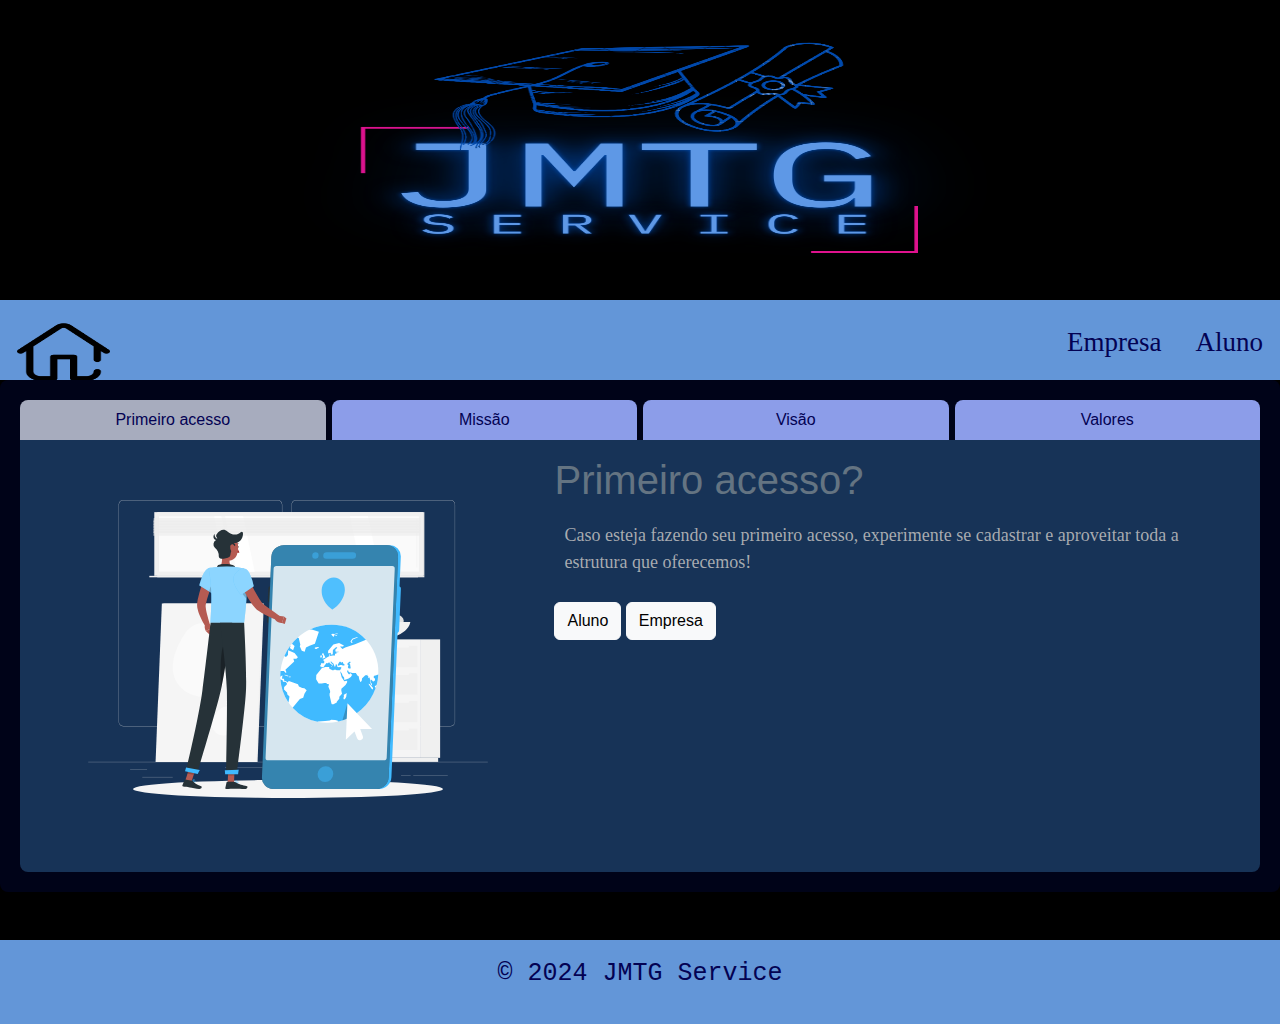
<file: index.html>
<!DOCTYPE html>
<html lang="pt-BR">
<head>
    <meta charset="UTF-8">
    <meta name="viewport" content="width=device-width, initial-scale=1.0">
    <link href="https://cdn.jsdelivr.net/npm/bootstrap@5.3.3/dist/css/bootstrap.min.css" rel="stylesheet" integrity="sha384-QWTKZyjpPEjISv5WaRU9OFeRpok6YctnYmDr5pNlyT2bRjXh0JMhjY6hW+ALEwIH" crossorigin="anonymous">
    <script src="https://cdn.jsdelivr.net/npm/bootstrap@5.3.3/dist/js/bootstrap.bundle.min.js" integrity="sha384-YvpcrYf0tY3lHB60NNkmXc5s9fDVZLESaAA55NDzOxhy9GkcIdslK1eN7N6jIeHz" crossorigin="anonymous"></script>
    <link rel="stylesheet" href="https://storyset.com/technology">
    <link rel="stylesheet" href="css/stylePaginaInicial.css">
    <link rel="shortcut icon" href="imagens/team-building.png">    
    <title>Tela Inicial</title>
</head>
<body>
    <header>
        <img src="imagens/JMTG.png" alt="logo" class="header-image">
        <nav>
            <div class="navbar" >
                <a class="logo" href="index.html"><img src="imagens/casa.png" width="93" height="60" fill="currentColor" class="bi bi-house" viewBox="0 0 16 16">
                    <path d="M8.707 1.5a1 1 0 0 0-1.414 0L.646 8.146a.5.5 0 0 0 .708.708L2 8.207V13.5A1.5 1.5 0 0 0 3.5 15h9a1.5 1.5 0 0 0 1.5-1.5V8.207l.646.647a.5.5 0 0 0 .708-.708L13 5.793V2.5a.5.5 0 0 0-.5-.5h-1a.5.5 0 0 0-.5.5v1.293zM13 7.207V13.5a.5.5 0 0 1-.5.5h-9a.5.5 0 0 1-.5-.5V7.207l5-5z"/>
                </a>
                <div class="navbar-right">
                    <a href="login.php">Aluno</a>
                    <a href="login.php">Empresa</a>
                </div>
            </div>
        </nav>
    </header>
    <body>
        <div id="container">
            <div class="tab-buttons">
                <button class="tab-btn active" content-id="Primeiro acesso">
                    Primeiro acesso
                </button>

                <button class="tab-btn" content-id="Missão">
                    Missão
                </button>

                <button class="tab-btn" content-id="Visão">
                    Visão
                </button>

                <button class="tab-btn" content-id="Valores">
                    Valores
                </button>
            </div>

            <div class="tab-contents">
                <div class="content" id="Primeiro acesso">
                    <img src="imagens/primeiro-acess.svg" class="content-img" alt="Primeiro acesso image">

                    <div class="infos">
                        <h1 class="content-title">
                            Primeiro acesso?
                        </h1>

                        <p class="content-description">
                        Caso esteja fazendo seu primeiro acesso, experimente se cadastrar e aproveitar toda a estrutura que oferecemos! 
                        </p>
                        <a class="btn btn-light" href="cadastro.php" role="button">Aluno</a>
                        <a class="btn btn-light" href="cadastroEmpresa.php" role="button">Empresa</a>
                    </div>
                </div>

                <div class="content" id="Missão">
                    <img src="imagens/missão.svg" class="content-img" alt="Missão image">

                    <div class="infos">
                        <h1 class="content-title">
                            Missão
                        </h1>

                        <p class="content-description">
                            Facilitar a conexão entre alunos da rede de ensino de Brasília e oportunidades de estágio e emprego, promovendo o desenvolvimento profissional e pessoal dos estudantes.
                        </p>
                    </div>
                </div>

                <div class="content" id="Visão">
                    <img src="imagens/visão.svg" class="content-img" alt="contacts image">

                    <div class="infos">
                        <h1 class="content-title">
                            Visão
                        </h1>

                        <p class="content-description">
                            Ser a principal plataforma de empregabilidade para alunos de ensino técnico no Brasil, reconhecida por conectar talentos com empresas inovadoras.
                        </p>
                    </div>
                </div>

                <div class="content" id="Valores">
                    <img src="imagens/valores.svg" class="content-img" alt="location image">

                    <div class="infos">
                        <h1 class="content-title">
                            Valores
                        </h1>

                        <p class="content-description">
                            Nossa rede de ensino médio em Brasília valoriza a excelência acadêmica, inovação, inclusão, ética, responsabilidade social, colaboração e desenvolvimento integral dos alunos. Buscamos a qualidade do ensino, incentivamos a criatividade, valorizamos a diversidade e criamos um ambiente acolhedor. Atuamos com princípios éticos, contribuímos para o desenvolvimento sustentável, trabalhamos em equipe e promovemos o crescimento integral dos alunos.
                        </p>
                    </div>
                </div>
            </div>
        </div>
    </body>
    <footer class="footer">
        <div class="footer-content">
            <p>© 2024 JMTG Service</p>
        </div>
    </footer>
</body>
    <script src="js/scriptPaginaInicio.js"></script>
</html>
</file>
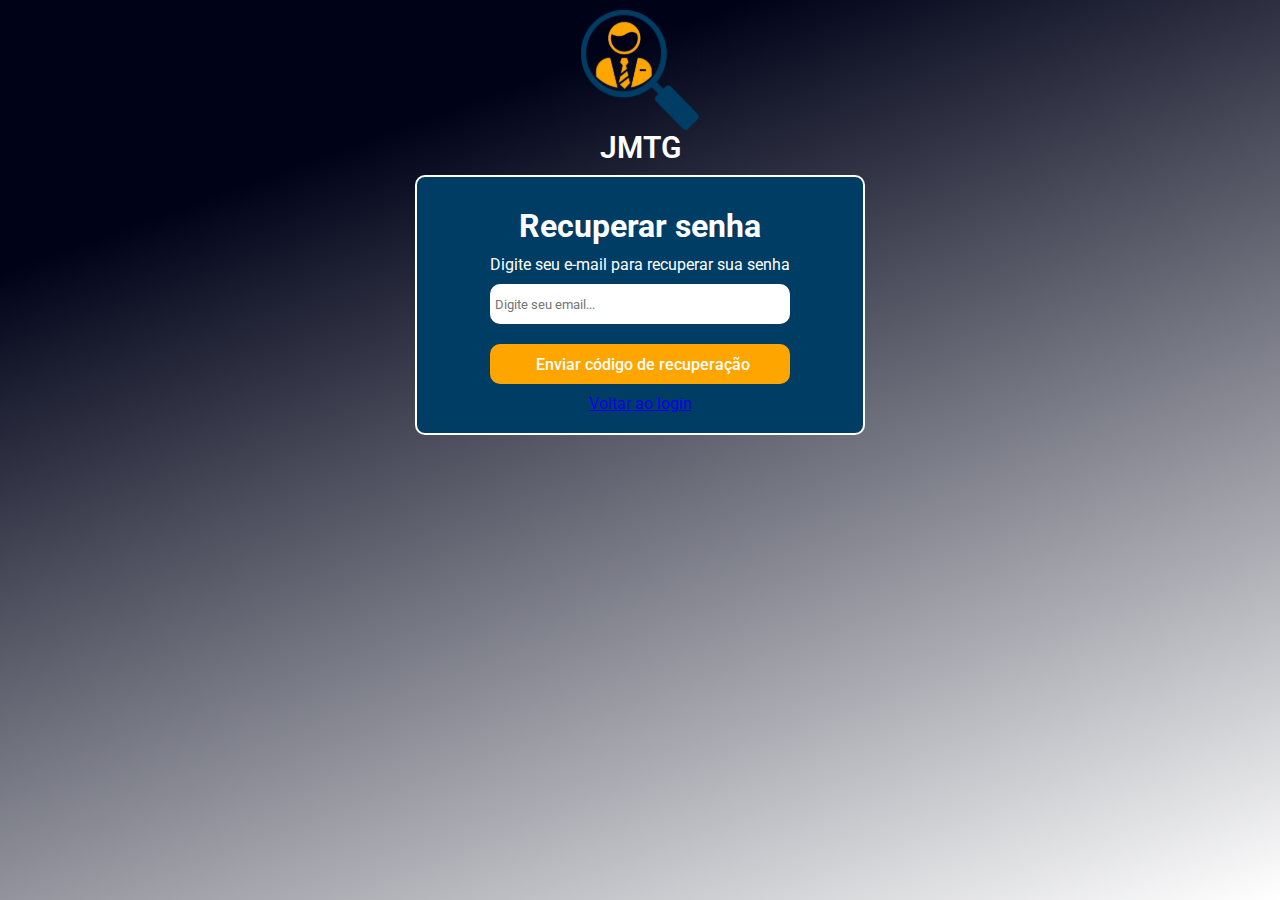
<file: recuperar_senha/recover.html>
<!DOCTYPE html>
<html lang="pt-br">

<head>
    <meta charset="UTF-8" />
    <meta http-equiv="X-UA-Compatible" content="IE=edge">
    <meta name="viewport" content="width=device-width, initial-scale=1.0" />
    <link rel="stylesheet" href="../css/styleLogin.css" />
    <link href="https://fonts.googleapis.com/css2?family=Roboto:ital,wght@0,100;0,300;0,400;0,500;0,700;0,900;1,100;1,300;1,400;1,500;1,700;1,900&display=swap" rel="stylesheet">
    <title>Recuperar Senha</title>
</head>
<body>
    <main>
        <div class="logo">
          <img src="../imagens/Logo.svg" alt="">
          <p>JMTG</p>
        </div>  
        <form action="recover.php" method="post">
            <h1>Recuperar senha</h1>
            <p>Digite seu e-mail para recuperar sua senha</p>
            <input type="text" name="email" placeholder="Digite seu email...">
            <input type="submit" value="Enviar código de recuperação">
            <p><a href="../login.php">Voltar ao login</a></p>
        </form>
    </main>
</body>
</html>
</file>
<file: css/stylePaginaInicial.css>
* {
    margin: 0;
    padding: 0;
    box-sizing: border-box;
    
}

.header-image {
    width: 100%;
    height: 300px;
}

.logo {
    height: 100px;
}

.navbar-right {
    font-family: Georgia, serif;
    font-size: 25px;
    color: #030253;
}

.navbar {
    overflow: hidden;
    background-color: #6396d8;
    position: center;
    width: 100%;
    height: 80px;
}

.navbar a {
    float: right;
    display: block;
    color: #030253;
    text-align: left;
    padding: 14px 17px;
    text-decoration: none;
}

.navbar-right a {
    font-size: 27px;
    height: 100px;
}

a {
    color: blue;
    text-decoration: none;
}

a:hover {
    opacity: 0.7;
    text-decoration: underline;
}

.img-inovation {
    height: 20px;
    width: 400px;
}

.img-center {
    display: block;
    margin-left: auto;
    margin-right: auto;
    height: 20px;
    width: 400px;
}

:root {
    --main-color: hsl(232, 47%, 56%);
    --main-color-accent: hsl(230, 58%, 30%);
    --text-color: hsl(208, 13%, 45%);
    --text-color-accent: hsl(235, 26%, 35%);
    --background-color: hsl(200, 37%, 97%);
    --line-color: hsl(219, 19%, 86%);
    --max-width: 60rem;
    --min-width: 45rem;
}

body {
    margin: 0;
    min-height: 100vh;
    color: var(--text-color);
    background-color: var(--background-color);
    font-family: Helvetica, Arial, sans-serif;
    background: #000000;
}

.body {
    display: flex;
    align-items: center;
    justify-content: center;
    min-height: 100vh;
}

.centralizado {
    display: flex;
    flex-direction: column;
    justify-content: center;
    align-items: center;
    margin: 0 auto;
    min-width: var(--min-width);
    max-width: var(--max-width);
    padding: 0 1rem;
}

.content-description{
    font-family: cursive;
    font-size: 18px;
    padding: 10px;
    color: #bdbdbde1
}

#container {
    background-color: #000318;
    padding: 20px;
    border-radius: 8px;
    box-shadow: 0px 10px 15px -3px rgba(0, 0, 0, 0.1);
}

table {
    margin: 0 auto;
    border-collapse: collapse;
    width: 100%;
}

table, th, td {
    border: 1px solid var(--line-color);
}

th, td {
    padding: 1em;
    text-align: center;
}

[mv-app] {
    min-width: var(--min-width);
    max-width: 90vw;
    background-color: white;
    border-radius: 0.5em;
    box-shadow: 0 20px 25px -5px rgba(0, 0, 0, 0.1), 0 10px 10px -5px rgba(0, 0, 0, 0.04), 0 35px 2px -20px hsl(240, 20%, 92%);
    display: flex;
    flex-direction: column;
    align-items: center;
    justify-content: center;
}

[mv-app] > [property="headline"] {
    margin: 0;
    padding: 1.1em 1em;
    text-align: center;
    color: var(--text-color-accent);
    border-bottom: 1px solid var(--line-color);
}

.tabs {
    display: grid;
    grid-template-columns: repeat(var(--count, 5), minmax(8em, 1fr));
    grid-template-rows: auto auto;
}

.tab-buttons {
    display: flex;
    gap: 6px;
}

.tab-btn {
    width: 100%;
    border: none;
    color: #030253;
    background-color: #8c9de9;
    border-radius: 8px 8px 0px 0px;
    font-weight: 500;
    padding: 8px;
    cursor: pointer;
    transition: background-color .3s ease;
}

.tab-btn.active {
    background-color: #a7acbe;
}

.tab-btn:hover {
    background-color: #a4a8bd;
}

.content {
    display: none;
}

.content.show {
    display: flex;
    gap: 14px;
    background-color: #173357;
    border-radius: 0px 0px 8px 8px;
    padding: 16px;
}

.content-img {
    width: 50%;
    height: 400px;
}

details[property="tab"] {
    display: contents;
    &[open] {
        [property="content"] {
            grid-column: 1 / -1;
            width: auto;
        }
    }
    &:not([open]) {
        [property="title"] {
            color: hsl(232, 16%, 61%);
            background-color: hsl(210, 29%, 97%);
            border-bottom: 1px solid var(--line-color);
            .icon {
                filter: grayscale(85%) opacity(45%);
            }
        }
        [property="content"] {
            display: none;
        }
    }
    &:first-child {
        [property="title"] {
            border-left: none;
        }
    }
}

[property="title"] {
    grid-row: 1;
    padding: 1em;
    display: flex;
    flex-direction: column;
    align-items: center;
    border-left: 1px solid var(--line-color);
    color: var(--main-color);
    text-align: center;
    list-style: none;
    &::-webkit-details-marker {
        display: none;
    }
    .icon {
        max-height: 5em;
        margin-left: auto;
        margin-right: auto;
        margin-bottom: 1em;
    }
    &:focus {
        outline: none;
    }
}

[property="content"] {
    grid-row: 2;
    padding: 3em 1em;
    display: grid;
    grid-template-columns: 1.5fr 2fr;
    grid-column-gap: 1.2em;
    grid-template-areas:
        "image headline"
        "image text"
        "image link";
    [property="image"] {
        grid-area: image;
        max-width: 70%;
        max-height: 22em;
        margin: auto;
    }
    [property="headline"] {
        grid-area: headline;
        margin-bottom: 0.5em;
        color: var(--main-color);
        &:not([mv-mode="edit"]) {
            background-clip: text;
            -webkit-text-fill-color: transparent;
            background-image: linear-gradient(to right, var(--main-color), var(--main-color-accent));
        }
        font-size: 170%;
    }
    [property="text"] {
        grid-area: text;
        line-height: 1.5em;
    }
    [property="url"] {
        grid-area: link;
        align-self: center;
        display: block;
        width: max-content;
        margin-top: 1.5em;
        padding: 0.7em 2em;
        color: white;
        background-image: linear-gradient(135deg, var(--main-color), var(--main-color-accent));
        border-radius: 999px;
        box-shadow: 0 4px 6px -1px rgba(0, 0, 0, 0.1), 0 2px 4px -1px rgba(0, 0, 0, 0.06);
        font-size: 0.8em;
        text-decoration: none;
        text-transform: uppercase;
        letter-spacing: 0.05em;
        &:hover {
            filter: brightness(135%);
        }
    }
}

[mv-app][mv-mode="edit"] [property="open"] {
    display: none;
}

footer {
    margin-top: 3em;
    text-align: center;
    a {
        color: var(--main-color);
    }
}

::-moz-focus-inner {
    border: 0;
}

.footer {
    background-color: #6396d8;
    padding: 15px;
    position: center; 
    bottom: 0;
    width: 100%;
}

.footer-content {
    display: flex;
    justify-content: center;
    align-items: center;
}

.footer-content p {
    font-family: OCR A Std, monospace; 
    font-size: 25px; 
    color: #030253;
}
</file>
<file: css/styleLogin.css>
*{
   
    padding:0;
    margin:0;
    box-sizing: border-box;
    list-style: none;
    font-family: Roboto;
    
}
body{
    
  background: linear-gradient(-20deg, #ffffff, #000318 80%);
  background-size: cover;
  background-attachment: fixed;
  background-position: center;
  }
  

form{
    display:flex;
    flex-direction: column;
    align-items:center;
    justify-content: center;
    background-color: #003D64;
    width:450px;
    padding:20px;
    border-radius: 10px;
    border:2px solid #ffffff;
}

form input{
    width:300px;
    height:40px;
    margin:10px;
    border-radius: 10px;
    border:none;
    outline: none;
    padding-left: 5px;
}
form input[type="submit"]{
    background-color: #FFA500;
    color: white;
    font-size:16px;
    font-weight: 500;
}
.logo{
    display:flex;
    justify-content: center;
    align-items: center;
    flex-direction: column;
    margin:10px auto;
}

form h1{margin:10px;
color: white;}
form p{color:white;}

.logo img{width:120px;
height:120px;}

.logo p{
    color: white;
    font-size: 30px;
    font-weight: 600;
}

main{display:flex;
flex-direction: column;
align-items:center;
justify-content: center; 

}

.cadastro-login{
    margin:15px auto;
    font-weight: 500;
    color:white;
}

.cadastro-login a{
    text-decoration: none;
    color:#003D64;
}
</file>
